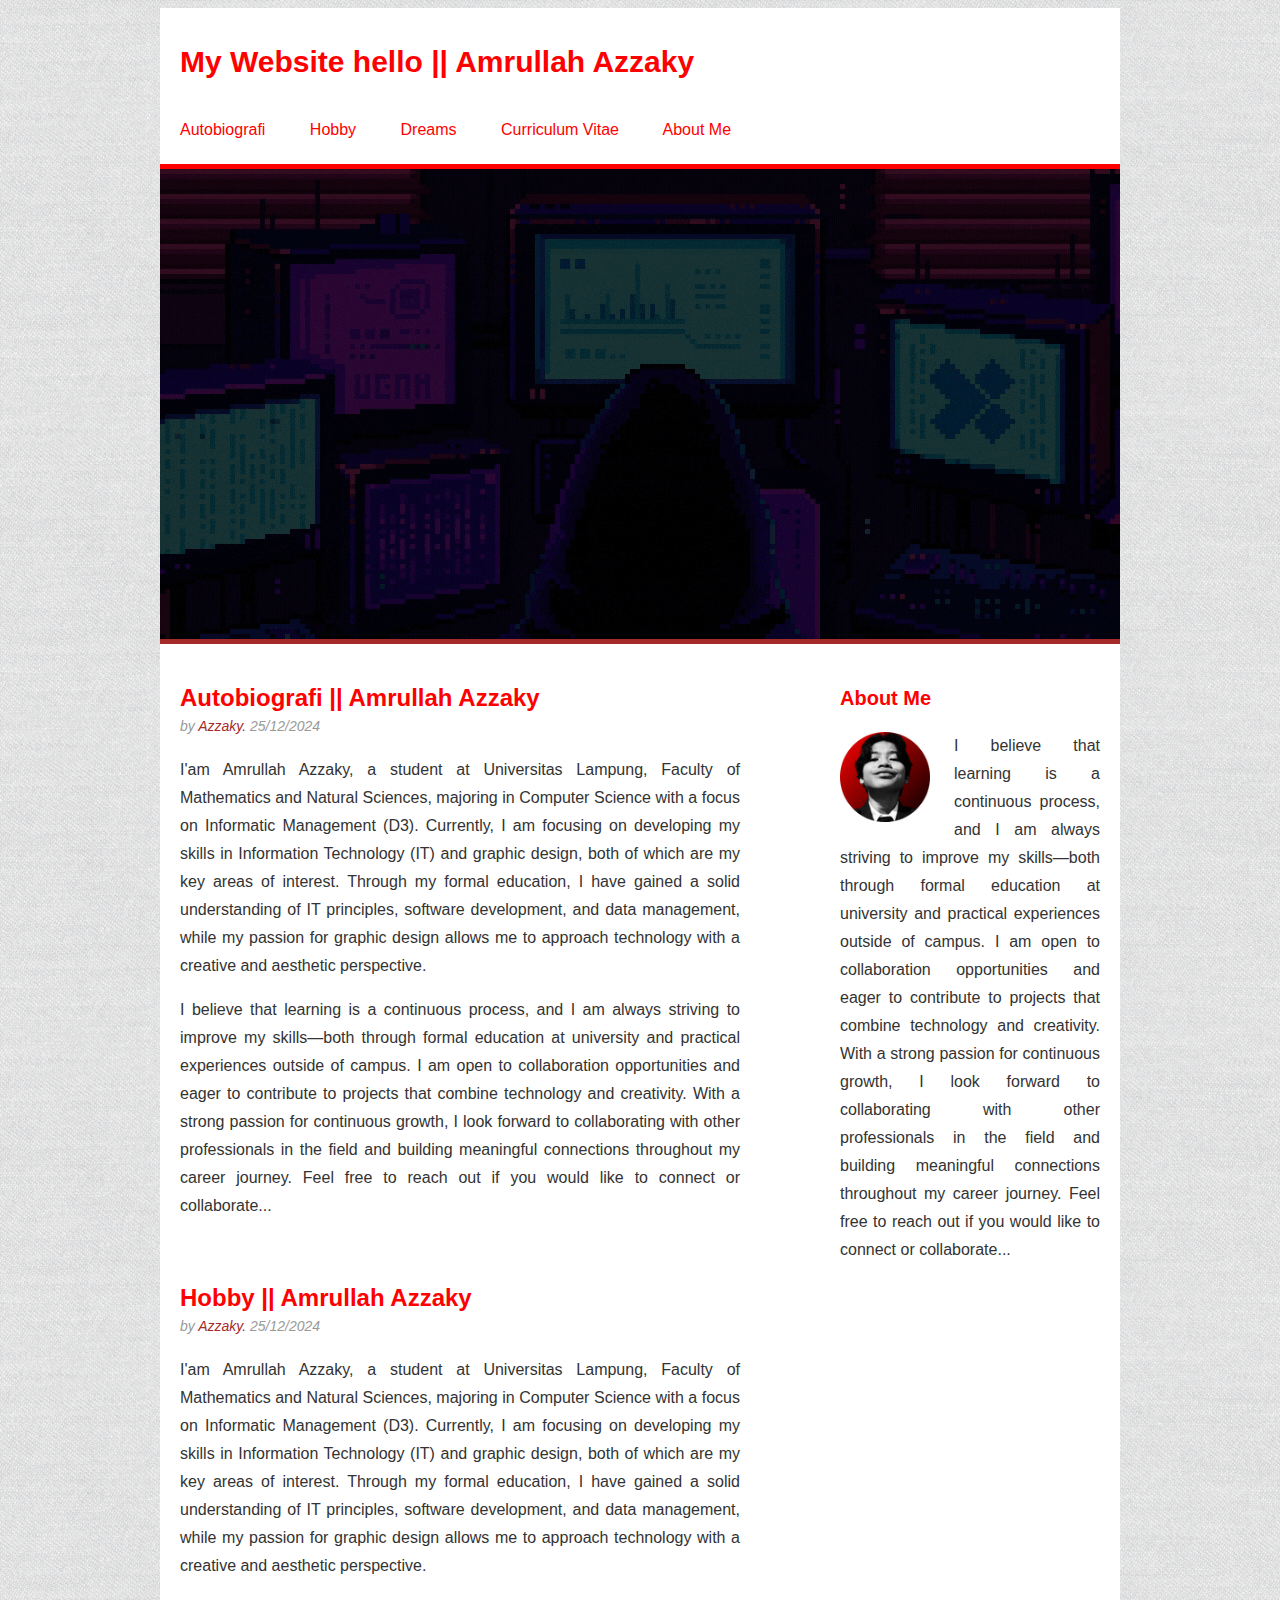
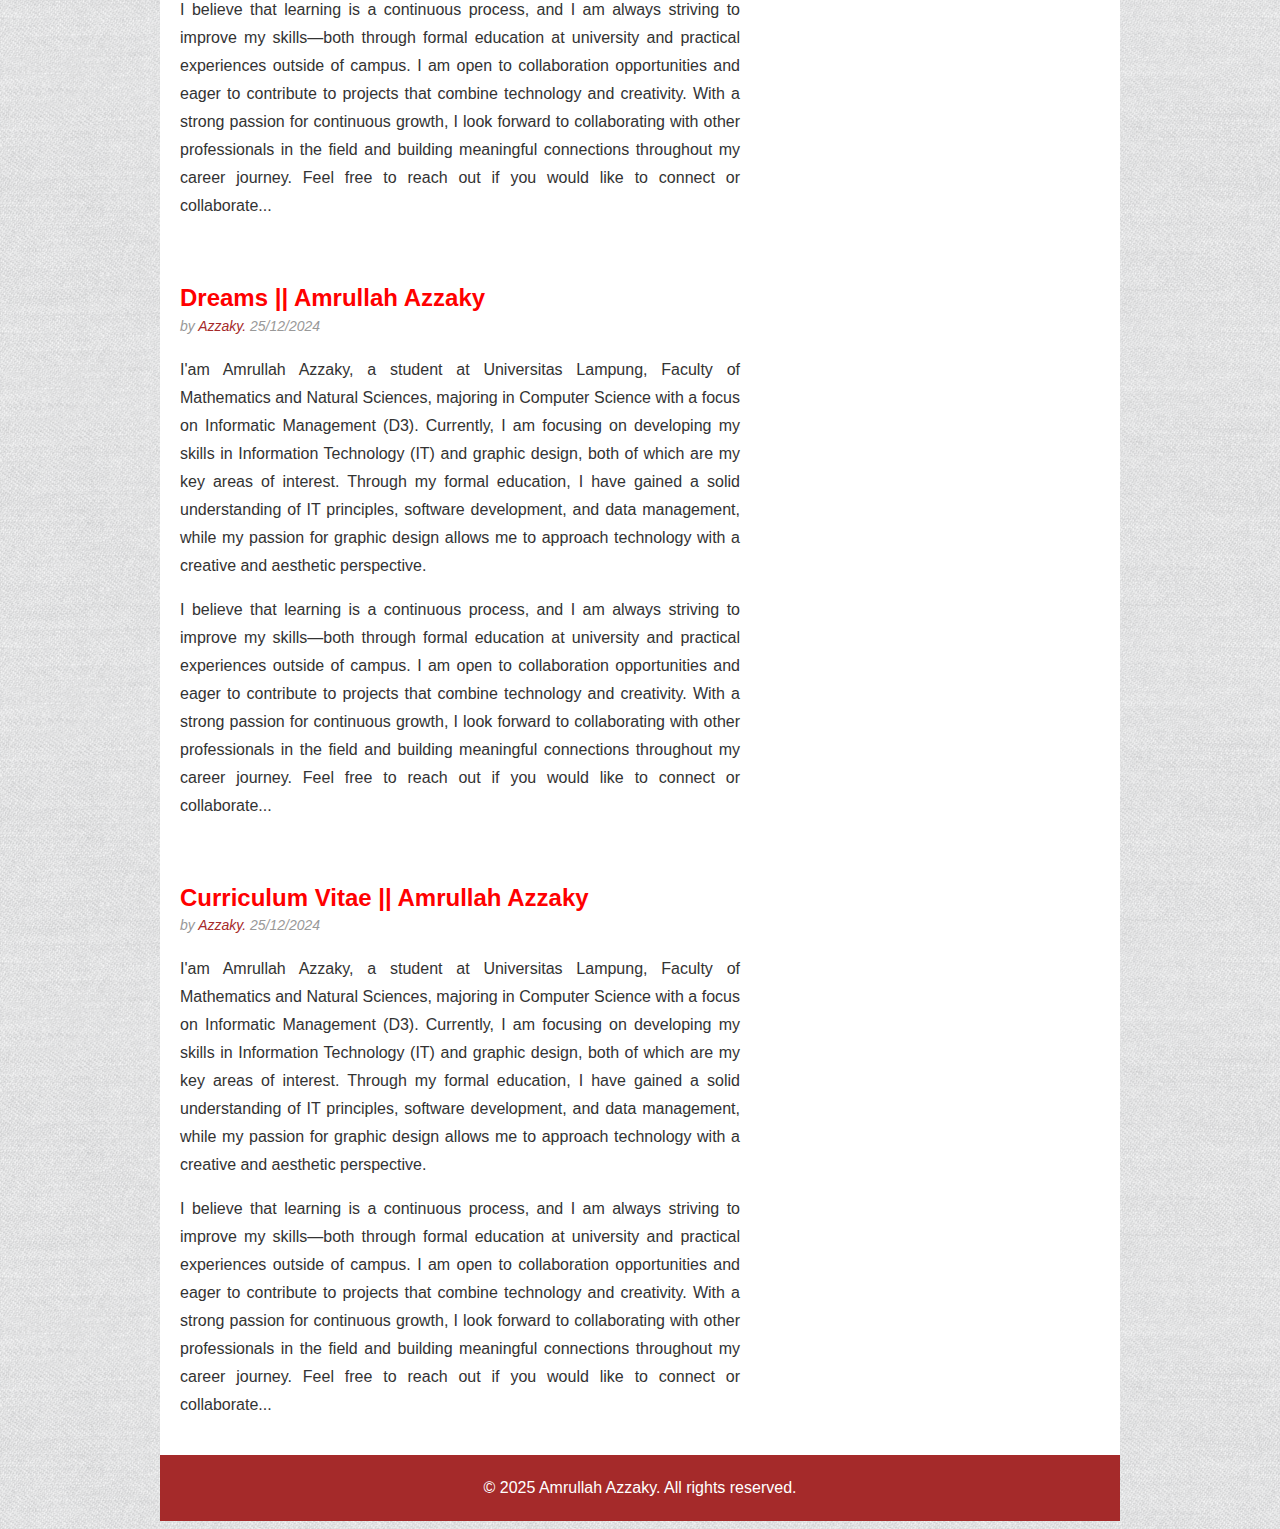
<file: index.html>
<!DOCTYPE html>
<html lang="en">
<head>
    <meta charset="UTF-8">
    <meta name="viewport" content="width=device-width, initial-scale=1.0">
    <link rel="stylesheet" href="style.css">
    <title>Amrullah Azzaky || Website</title>
</head>
<body>
    <!-- header -->
    <div class="container">
        <div class="header">
            <h1 class="judul">My Website hello || Amrullah Azzaky</h1>
            <nav class="nav">
                <a class="nav" href="#autobiografi">Autobiografi</a>
                <a class="nav" href="#hobby">Hobby</a>
                <a class="nav" href="#dreams">Dreams</a>
                <a class="nav" href="#cv">Curriculum Vitae</a>
                <a class="nav" href="#about me">About Me</a>
            </nav>
        </div>

        <!-- content / konten -->
        <div class="hero"></div>
        <div class="content cf">
            <div class="main">
            <h2 id="autobiografi">Autobiografi || Amrullah Azzaky</h2>

                        <p class="penulis">by <a href="#" class="">Azzaky. </a>25/12/2024</p>
                    <p>
                        I'am Amrullah Azzaky, a student at Universitas Lampung, 
                        Faculty of Mathematics and Natural Sciences, majoring in Computer Science with a 
                        focus on Informatic Management (D3). Currently, I am focusing on developing my skills in Information Technology (IT) and graphic design, 
                        both of which are my key areas of interest. Through my formal education, I have gained a solid understanding of IT principles, software development, 
                        and data management, while my passion for graphic design allows me to approach technology with a creative and aesthetic perspective.
                    </p>

                    <p>
                        I believe that learning is a continuous process, and I am always striving to improve my skills—both 
                        through formal education at university and practical experiences outside of campus. 
                        I am open to collaboration opportunities and eager to contribute to projects that combine technology and creativity. 
                        With a strong passion for continuous growth, I look forward to collaborating with other professionals in the field and building meaningful connections throughout my career journey. 
                        Feel free to reach out if you would like to connect or collaborate...
                    </p>

                    <br>

                    <h2 id="hobby">Hobby || Amrullah Azzaky</h2>

                        <p class="penulis">by <a href="#" class="">Azzaky. </a>25/12/2024</p>
                    <p>
                        I'am Amrullah Azzaky, a student at Universitas Lampung, 
                        Faculty of Mathematics and Natural Sciences, majoring in Computer Science with a 
                        focus on Informatic Management (D3). Currently, I am focusing on developing my skills in Information Technology (IT) and graphic design, 
                        both of which are my key areas of interest. Through my formal education, I have gained a solid understanding of IT principles, software development, 
                        and data management, while my passion for graphic design allows me to approach technology with a creative and aesthetic perspective.
                    </p>

                    <p>
                        I believe that learning is a continuous process, and I am always striving to improve my skills—both 
                        through formal education at university and practical experiences outside of campus. 
                        I am open to collaboration opportunities and eager to contribute to projects that combine technology and creativity. 
                        With a strong passion for continuous growth, I look forward to collaborating with other professionals in the field and building meaningful connections throughout my career journey. 
                        Feel free to reach out if you would like to connect or collaborate...
                    </p>

                    <br>

                    <h2 id="dreams">Dreams || Amrullah Azzaky</h2>

                        <p class="penulis">by <a href="#" class="">Azzaky. </a>25/12/2024</p>
                    <p>
                        I'am Amrullah Azzaky, a student at Universitas Lampung, 
                        Faculty of Mathematics and Natural Sciences, majoring in Computer Science with a 
                        focus on Informatic Management (D3). Currently, I am focusing on developing my skills in Information Technology (IT) and graphic design, 
                        both of which are my key areas of interest. Through my formal education, I have gained a solid understanding of IT principles, software development, 
                        and data management, while my passion for graphic design allows me to approach technology with a creative and aesthetic perspective.
                    </p>

                    <p>
                        I believe that learning is a continuous process, and I am always striving to improve my skills—both 
                        through formal education at university and practical experiences outside of campus. 
                        I am open to collaboration opportunities and eager to contribute to projects that combine technology and creativity. 
                        With a strong passion for continuous growth, I look forward to collaborating with other professionals in the field and building meaningful connections throughout my career journey. 
                        Feel free to reach out if you would like to connect or collaborate...
                    </p>

                    <br>

                    <h2 id="cv">Curriculum Vitae || Amrullah Azzaky</h2>

                        <p class="penulis">by <a href="#" class="">Azzaky. </a>25/12/2024</p>
                    <p>
                        I'am Amrullah Azzaky, a student at Universitas Lampung, 
                        Faculty of Mathematics and Natural Sciences, majoring in Computer Science with a 
                        focus on Informatic Management (D3). Currently, I am focusing on developing my skills in Information Technology (IT) and graphic design, 
                        both of which are my key areas of interest. Through my formal education, I have gained a solid understanding of IT principles, software development, 
                        and data management, while my passion for graphic design allows me to approach technology with a creative and aesthetic perspective.
                    </p>

                    <p>
                        I believe that learning is a continuous process, and I am always striving to improve my skills—both 
                        through formal education at university and practical experiences outside of campus. 
                        I am open to collaboration opportunities and eager to contribute to projects that combine technology and creativity. 
                        With a strong passion for continuous growth, I look forward to collaborating with other professionals in the field and building meaningful connections throughout my career journey. 
                        Feel free to reach out if you would like to connect or collaborate...
                    </p>

            </div>
            <div class="sidebar">
                <h3 id="about me">About Me</h3>
                <img src="img/amrullahazzaky.png" alt="Amrullah Azzaky">
                <p>
                    I believe that learning is a continuous process, and I am always striving to improve my skills—both 
                    through formal education at university and practical experiences outside of campus. 
                    I am open to collaboration opportunities and eager to contribute to projects that combine technology and creativity. 
                    With a strong passion for continuous growth, I look forward to collaborating with other professionals in the field and building meaningful connections throughout my career journey. 
                    Feel free to reach out if you would like to connect or collaborate...
                </p>
            </div>           
        </div>

        <!-- footer -->
        <div class="footer">
            <p>&copy; 2025 Amrullah Azzaky. All rights reserved.</p>  
    </div>

</body>
</html>
</file>
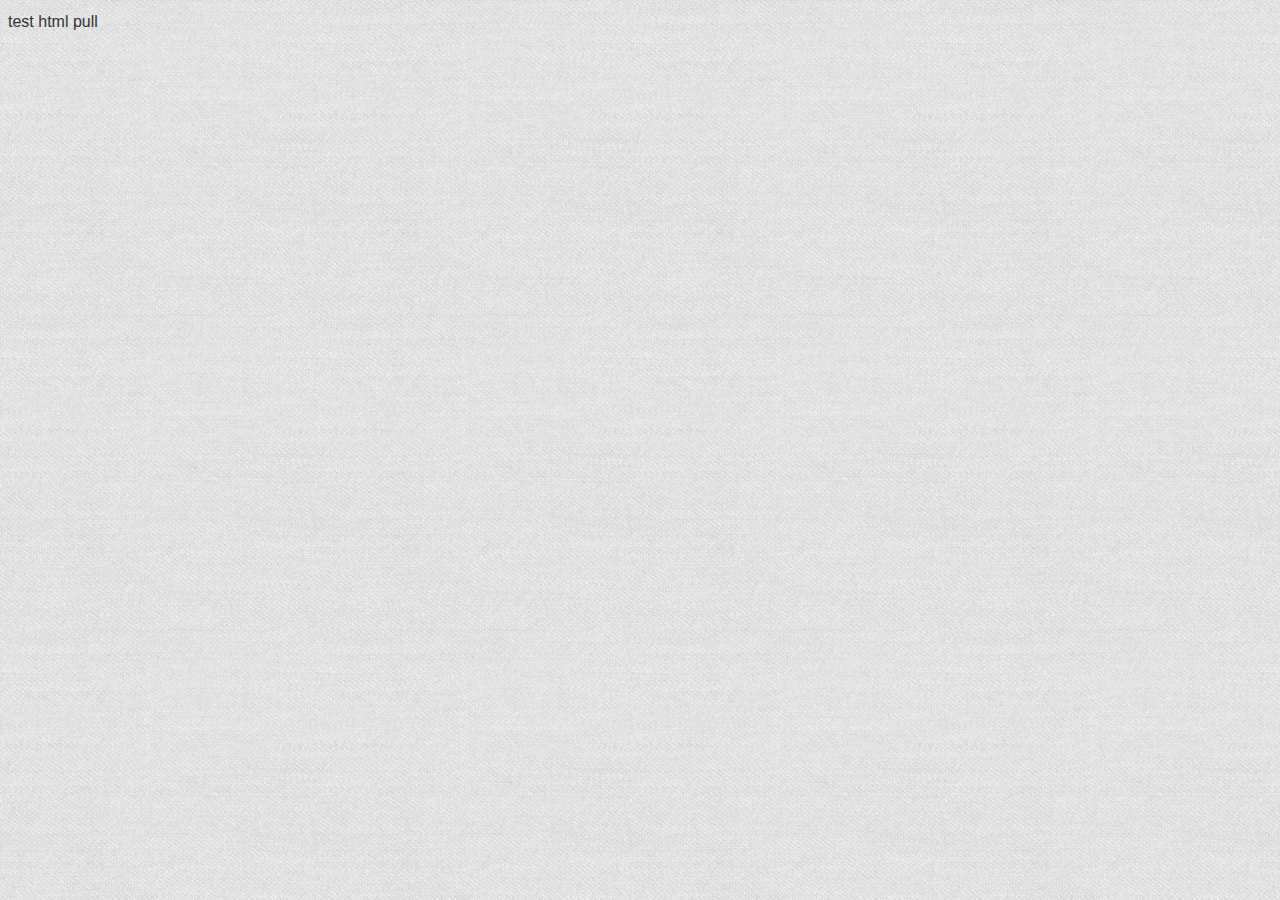
<file: test.html>
<!DOCTYPE html>
<html lang="en">
<head>
    <meta charset="UTF-8">
    <meta name="viewport" content="width=device-width, initial-scale=1.0">
    <link rel="stylesheet" href="style.css">
    <title>Amrullah Azzaky || Website</title>
</head>
<body>
  test html pull
</body>
</html>
</file>
<file: style.css>
/*style.css hello world*/

body {
    background-color: #eaeaea;
    font: 16px/28px Arial, sans-serif;
    color: #333;
    background-image: url(img/45degreee_fabric.webp)
}

.container {
    width: 960px;
    margin: auto;
    background-color: white;
}

.header {
    padding: 20px;
}

.header .judul {
    font-size: 30px;
    font-weight: bold;  
    color: red;
}

.header  nav  {
    display: inline-block;
    margin-top: 20px;
    margin-right: 20px;
}

.header nav a {
    text-decoration: none;
    color: red;
    padding-right: 40px;
}

.header nav a:hover {
    color: brown;
}

.hero {
    height: 470px;
    background-image: url(img/bg.gif);
    background-size: auto;
    background-position: center; 
    border-top: 5px solid red;
    border-bottom: 5px solid brown;
}

.main {
    width: 600px;
    padding: 20px;
    box-sizing: border-box;
    float: left;
    text-align: justify;
}

.main h2 {
    font-size: 24px;
    font-weight: bold;
    color: red;
}

.main .penulis {
    font-size: 14px;
    font-style: italic;
    color: #999;
    margin-top: -20px;
}

.penulis a {
    text-decoration: none;
    color:brown;
}

/*membuat bagian sidebar*/
.sidebar {
    width: 300px;
    padding: 20px;
    text-align: justify;
    box-sizing: border-box;
    float: right;
    
}

.sidebar h3 {
    font-size: 20px;
    font-weight: bold;
    color: red;
}

.sidebar img {
    width: 90px;
    height: 90px;
    float: left;
    padding-right: 24px;
}

.sidebar p {
    font-size: 14px arial;
}

.footer {
    padding: 3px;
    background-color: brown;
    color: white;
    text-align: center;
}

/*membuat bagian sidebar responsive*/
@media screen and (max-width: 960px) {
    /*navbar*/
    .header {
        padding: 20px;
    }
    
    .header .judul {
        font-size: 30px;
        font-weight: bold;  
        color: red;
    }
    
    .header  nav  {
        display: block;
        margin-top: 20px;
        margin-right: 20px;
    }
    
    .header nav a {
        display: block;
        text-decoration: none;
        color: red;
        padding-right: 40px;
    }
    
    .header nav a:hover {
        color: brown;
    }
    
    /*responsiv about me*/
    .main {
        width: 100%;
        height: 100%;

    }

    .sidebar {
        width: 100%;
        height: 100%;
    }   

    .container {
    width: 100%;
    height: 100%;
    }

    
}

/*untuk mengatasi float left crash*/
.cf:before,
.cf:after {
    content: " "; /* 1 */
    display: table; /* 2 */
}

.cf:after {
    clear: both;
}

/**
 * For IE 6/7 only
 * Include this rule to trigger hasLayout and contain floats.
 */

.cf {
    zoom: 1;
}
/*untuk mengatasi float left crash*/
</file>
